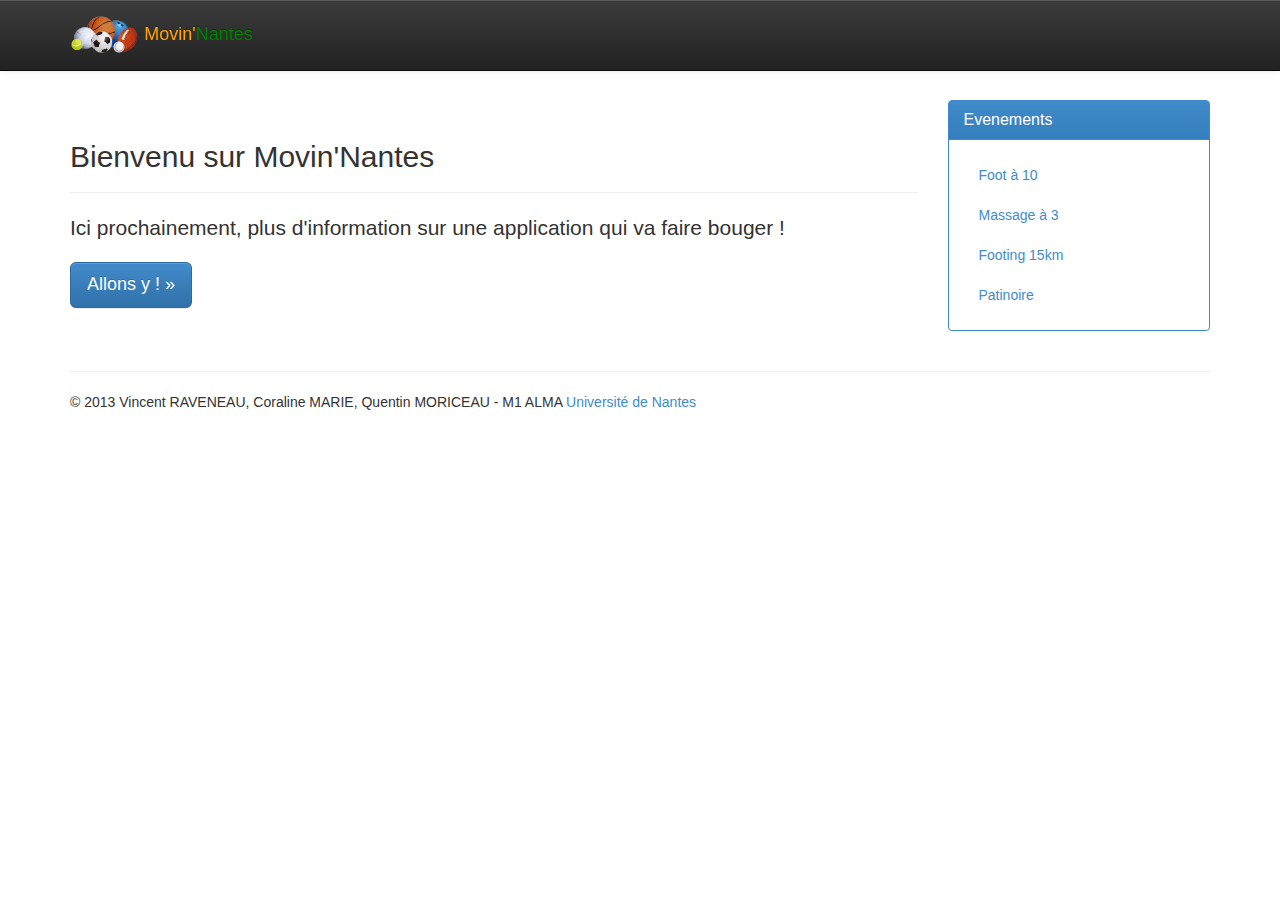
<file: war/index.html>
<!DOCTYPE html>
<html lang="en">
  <head>
    <meta charset="utf-8">
    <title>Movin'Nantes</title>
    <meta name="viewport" content="width=device-width, initial-scale=1.0">
    <meta name="description" content="">
    <meta name="author" content="">

    <!-- Le styles -->
    <link href="bootstrap/css/bootstrap.css" rel="stylesheet">
    <style type="text/css">
      body {
        padding-top: 100px;
        padding-bottom: 40px;
      }
      .sidebar-nav {
        padding: 9px 0;
      }
    </style>
    <link href="bootstrap/css/bootstrap-theme.css" rel="stylesheet">

  </head>

  <body>

    <div class="navbar navbar-inverse navbar-fixed-top">
      <div class="container">
        <div class="navbar-header">
          <a class="navbar-brand" href="index.html"><img id="logo" alt="logo" src="bootstrap/img/LogoMN.png"><span id="movin"> Movin'</span><span id="nantes">Nantes</span></a>
        </div>
      </div>
    </div>

    <div class="container">
      <div class="row">
        <div class="col-sm-9">
          <div class="starter-template">
		    <div class="page-header">
            <h2>Bienvenu sur Movin'Nantes</h2>
			</div>
            <p class="lead">Ici prochainement, plus d'information sur une application qui va faire bouger !</p>
            <p><a href="home.jsp" class="btn btn-primary btn-lg">Allons y ! &raquo;</a></p>
          </div>
        </div>
        <div class="col-sm-3">
		  <div class="panel panel-primary">
            <div class="panel-heading">
              <h3 class="panel-title">Evenements</h3>
            </div>
            <div class="panel-body">
              <ul class="nav nav-list">
                <li><a href="#">Foot à 10</a></li>
                <li><a href="#">Massage à 3</a></li>
                <li><a href="#">Footing 15km</a></li>
                <li><a href="#">Patinoire</a></li>
              </ul>
			</div>
          </div>
        </div>
      </div>

      <hr>

      <footer>
        <p>&copy; 2013 Vincent RAVENEAU, Coraline MARIE, Quentin MORICEAU - M1 ALMA <a href="http://www.univ-nantes.fr/">Université de Nantes</a></p>
      </footer>

    </div><!--/.fluid-container-->

    <!-- Le javascript
    ================================================== -->
    <!-- Placed at the end of the document so the pages load faster -->
    <script src="bootstrap/js/jquery.js"></script>
    <script src="bootstrap/js/bootstrap.js"></script>
    <script>
        $("#movin").css("color", "orange");
        $("#nantes").css("color", "green");
        $(".btn").css("color", "white");
		$("#logo").css("height", "40px");
    </script>

  </body>
</html>
</file>
